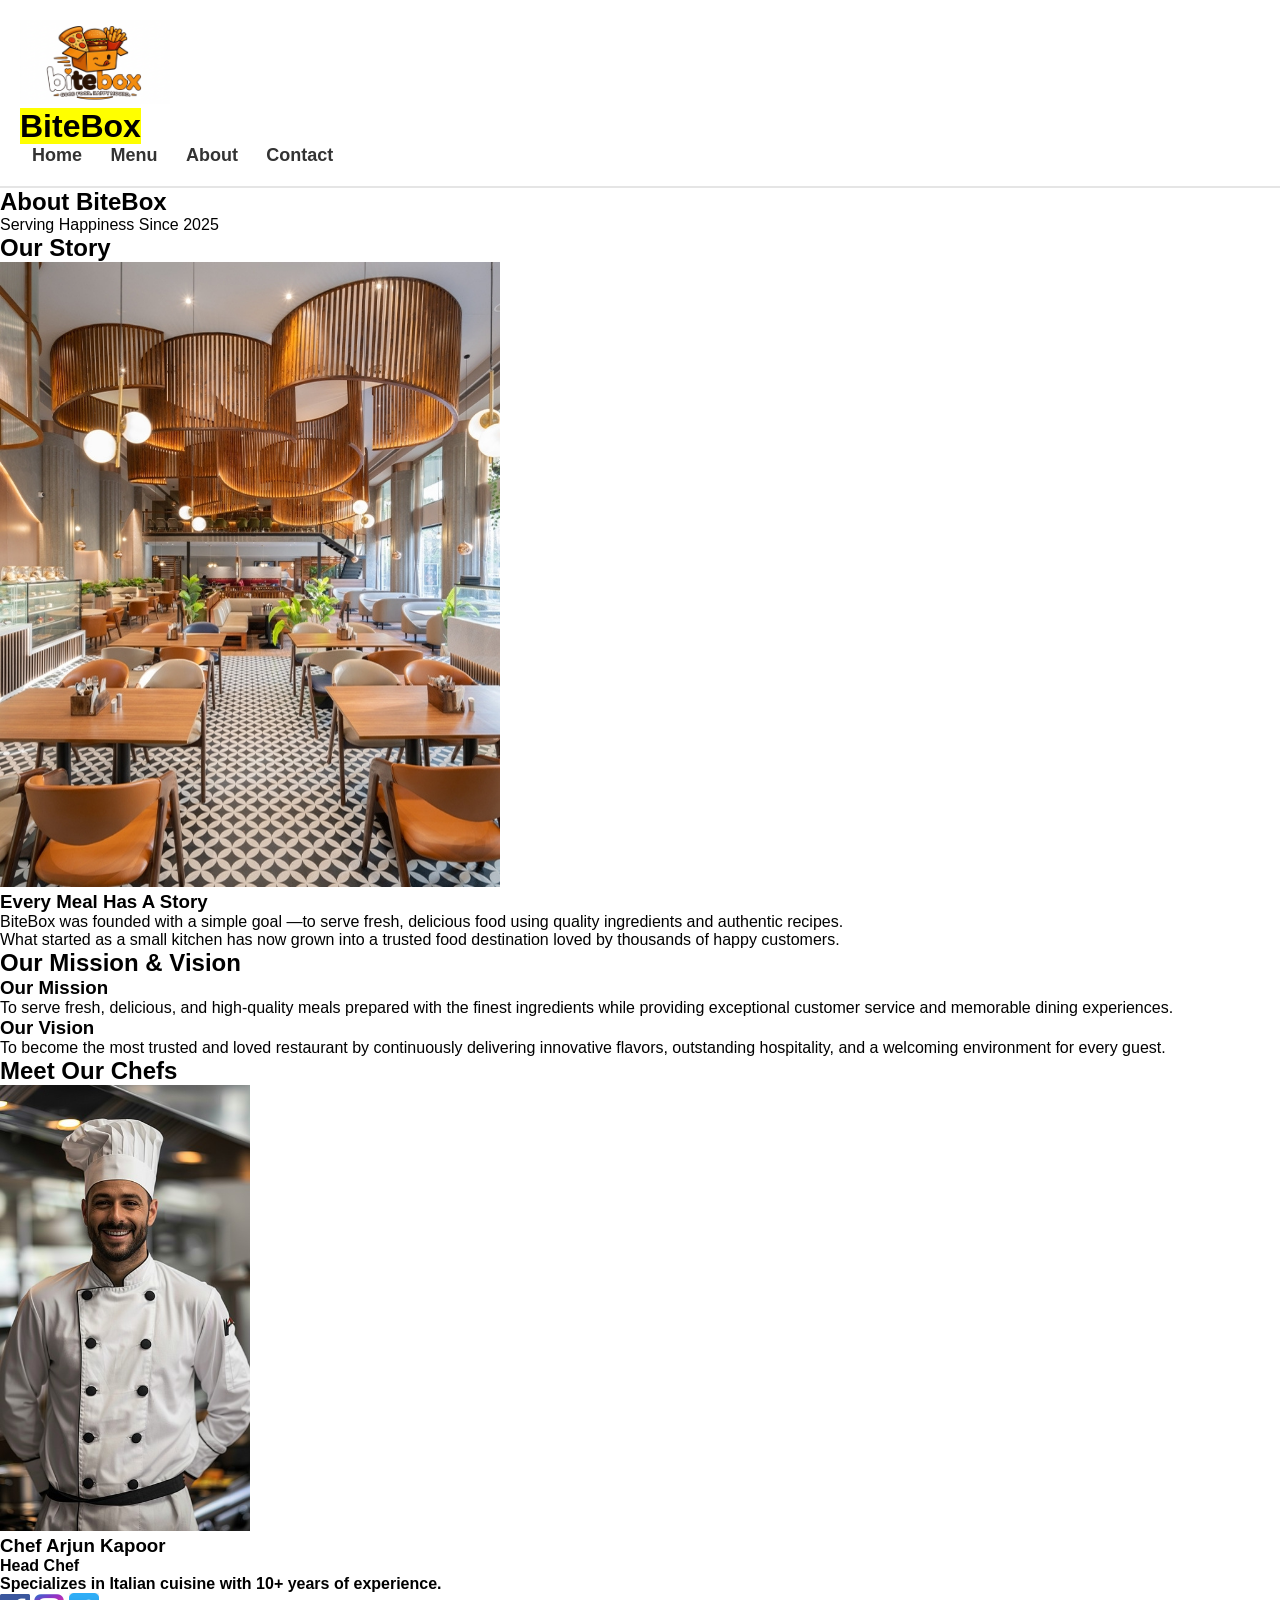
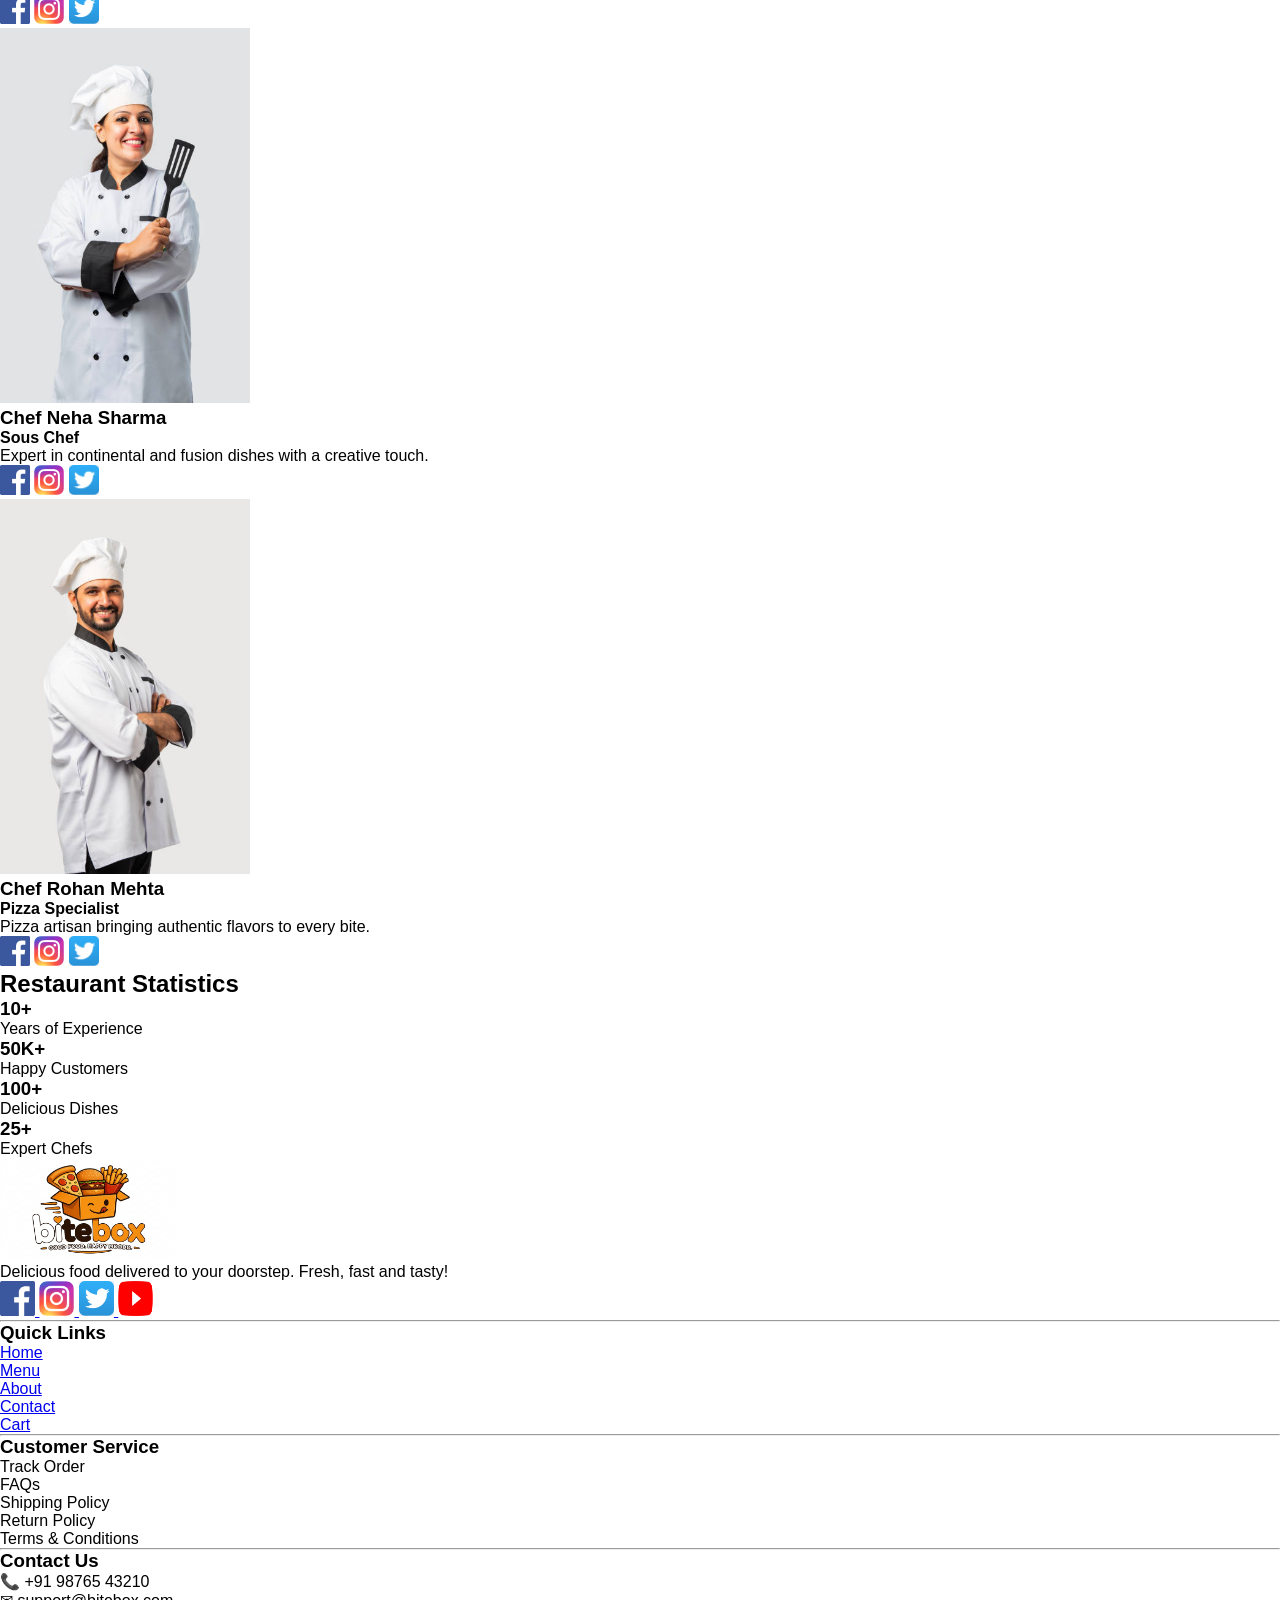
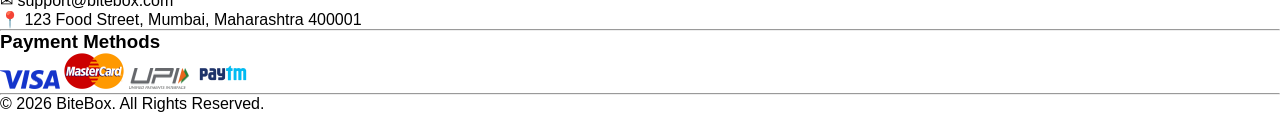
<file: about.html>
<!DOCTYPE html>
<html lang="en">
<head>
    <meta charset="UTF-8">
    <meta name="viewport" content="width=device-width, initial-scale=1.0">
    <title>About - BiteBox</title>
    <link rel="stylesheet" href="css/style.css">

    <link rel="preconnect" href="https://fonts.googleapis.com">
    <link rel="preconnect" href="https://fonts.gstatic.com" crossorigin>
    <link href="https://fonts.googleapis.com/css2?family=Great+Vibes&family
    =Montserrat:wght@400;600;700;800&family=Pacifico&family=Poppins:wght@300;
    400;500;600;700&display=swap" rel="stylesheet">
</head>
<body>


<header>
    <img src="assets/images/biteboxlogo.jpg" alt="BiteBox Logo" width="150">

    <h1> <mark> BiteBox </mark> </h1>
    <nav>
     <a href="index.html">Home</a>
     <a href="menu.html">Menu</a>
     <a href="about.html">About</a>
     <a href="contact.html">Contact</a>
    </nav>

</header>
    
<section id="about-hero">
  <div class="hero-content">
    <h2>About BiteBox</h2>
    <p> Serving Happiness Since 2025 </p>
  </div>
</section>

<section id="story">
  <h2>Our Story</h2>
  <article>
    <img src="assets/images/restaurant.jpg" width="500">

    <div>
        <h3>Every Meal Has A Story</h3>
        <p> BiteBox was founded with a simple goal —to serve fresh, delicious food using quality ingredients and authentic recipes.</p>
        <p> What started as a small kitchen has now grown into a trusted food destination loved by thousands of happy customers.</p>
    </div>
  </article>
</section>


<section id="mission-vision">
  <h2>Our Mission & Vision</h2>
  <div>
    <article>
      <h3>Our Mission</h3>
      <p> To serve fresh, delicious, and high-quality meals prepared with the finest ingredients while providing exceptional customer service and memorable dining experiences.</p>
    </article>
    
    <article>
      <h3>Our Vision</h3>
      <p> To become the most trusted and loved restaurant by continuously delivering innovative flavors, outstanding hospitality, and a welcoming environment for every guest.</p>
    </article>
  </div>
</section>


<section id="chefs">
  <h2>Meet Our Chefs</h2>
  <div>
    <article>
      <img src="assets/images/chef1.jpg" width="250">
      <h3>Chef Arjun Kapoor</h3>
      <h4>Head Chef</h>
        <p> Specializes in Italian cuisine with 10+ years of experience.</p>
        <div>
          <img src="assets/icons/facebook.png" width="30">
          <img src="assets/icons/insta.jpg" width="30">
          <img src="assets/icons/twitter.webp" width="30">
        </div>
      
      </article>
      
      <article>
        <img src="assets/images/chef2.avif" width="250">
        <h3>Chef Neha Sharma</h3>
        <h4>Sous Chef</h4>
         <p> Expert in continental and fusion dishes with a creative touch.</p>
         
         <div>
          <img src="assets/icons/facebook.png" width="30">
          <img src="assets/icons/insta.jpg" width="30">
          <img src="assets/icons/twitter.webp" width="30">
        </div>
      </article>
      
      <article>
        <img src="assets/images/chef3.jpg" width="250">
        <h3>Chef Rohan Mehta</h3>
        <h4>Pizza Specialist</h4>
        <p> Pizza artisan bringing authentic flavors to every bite.</p>
        
        <div>
          <img src="assets/icons/facebook.png" width="30">
          <img src="assets/icons/insta.jpg" width="30">
          <img src="assets/icons/twitter.webp" width="30">
        </div>
      </article>
    </div>
  </section>


  <section id="statistics">
    <h2>Restaurant Statistics</h2>
    <div>
      <article>
        <h3>10+</h3>
        <p>Years of Experience</p>
      </article>
        
      <article>
        <h3>50K+</h3>
        <p>Happy Customers</p>
      </article>
      
      <article>
        <h3>100+</h3>
        <p>Delicious Dishes</p>
      </article>
      
      <article>
        <h3>25+</h3>
        <p>Expert Chefs</p>
      </article>
    </div>
</section>
  

<footer>
<!-- Footer Logo Section -->
<section>
    <img src="assets/images/biteboxlogo.jpg" alt="BiteBox Logo" width="180">
    <p> Delicious food delivered to your doorstep. Fresh, fast and tasty!</p>

    <a href="#">
        <img src="assets/icons/facebook.png" alt="Facebook" width="35" height="35">
    </a>

    <a href="#">
        <img src="assets/icons/insta.jpg" alt="Instagram" width="35" height="35">
    </a>

    <a href="#">
        <img src="assets/icons/twitter.webp" alt="Twitter" width="35" height="35">
    </a>

    <a href="#">
        <img src="assets/icons/youtube.webp" alt="YouTube" width="35" height="35">
    </a>

</section>
<hr>

<!-- Quick Links -->
<section>
    <h3>Quick Links</h3>
    <ul>
        <li><a href="index.html">Home</a></li>
        <li><a href="menu.html">Menu</a></li>
        <li><a href="about.html">About</a></li>
        <li><a href="contact.html">Contact</a></li>
        <li><a href="cart.html">Cart</a></li>
    </u>
</section>
<hr>

<!-- Customer Service -->
<section>
    <h3>Customer Service</h3>
    <ul>
        <li>Track Order</li>
        <li>FAQs</li>
        <li>Shipping Policy</li>
        <li>Return Policy</li>
        <li>Terms & Conditions</li>
    </ul>
</section>

    <hr>

<!-- Contact Information -->
<section>
    <h3>Contact Us</h3>
    <p>📞 +91 98765 43210</p>
    <p>✉ support@bitebox.com</p>
    <p>📍 123 Food Street, Mumbai, Maharashtra 400001 </p>
</section>

<hr>

<!-- Payment Methods -->
<section>
    <h3>Payment Methods</h3>
    <img src="assets/images/visa.webp" alt="Visa" width="60">
    <img src="assets/images/mastercard.webp" alt="MasterCard" width="60">
    <img src="assets/images/upi.png" alt="UPI" width="60">
    <img src="assets/images/paytm.jpg"  alt="Paytm" width="60">
</section>

<hr>
<p> © 2026 BiteBox. All Rights Reserved. </p>

</footer>

</body>
</html>
</file>
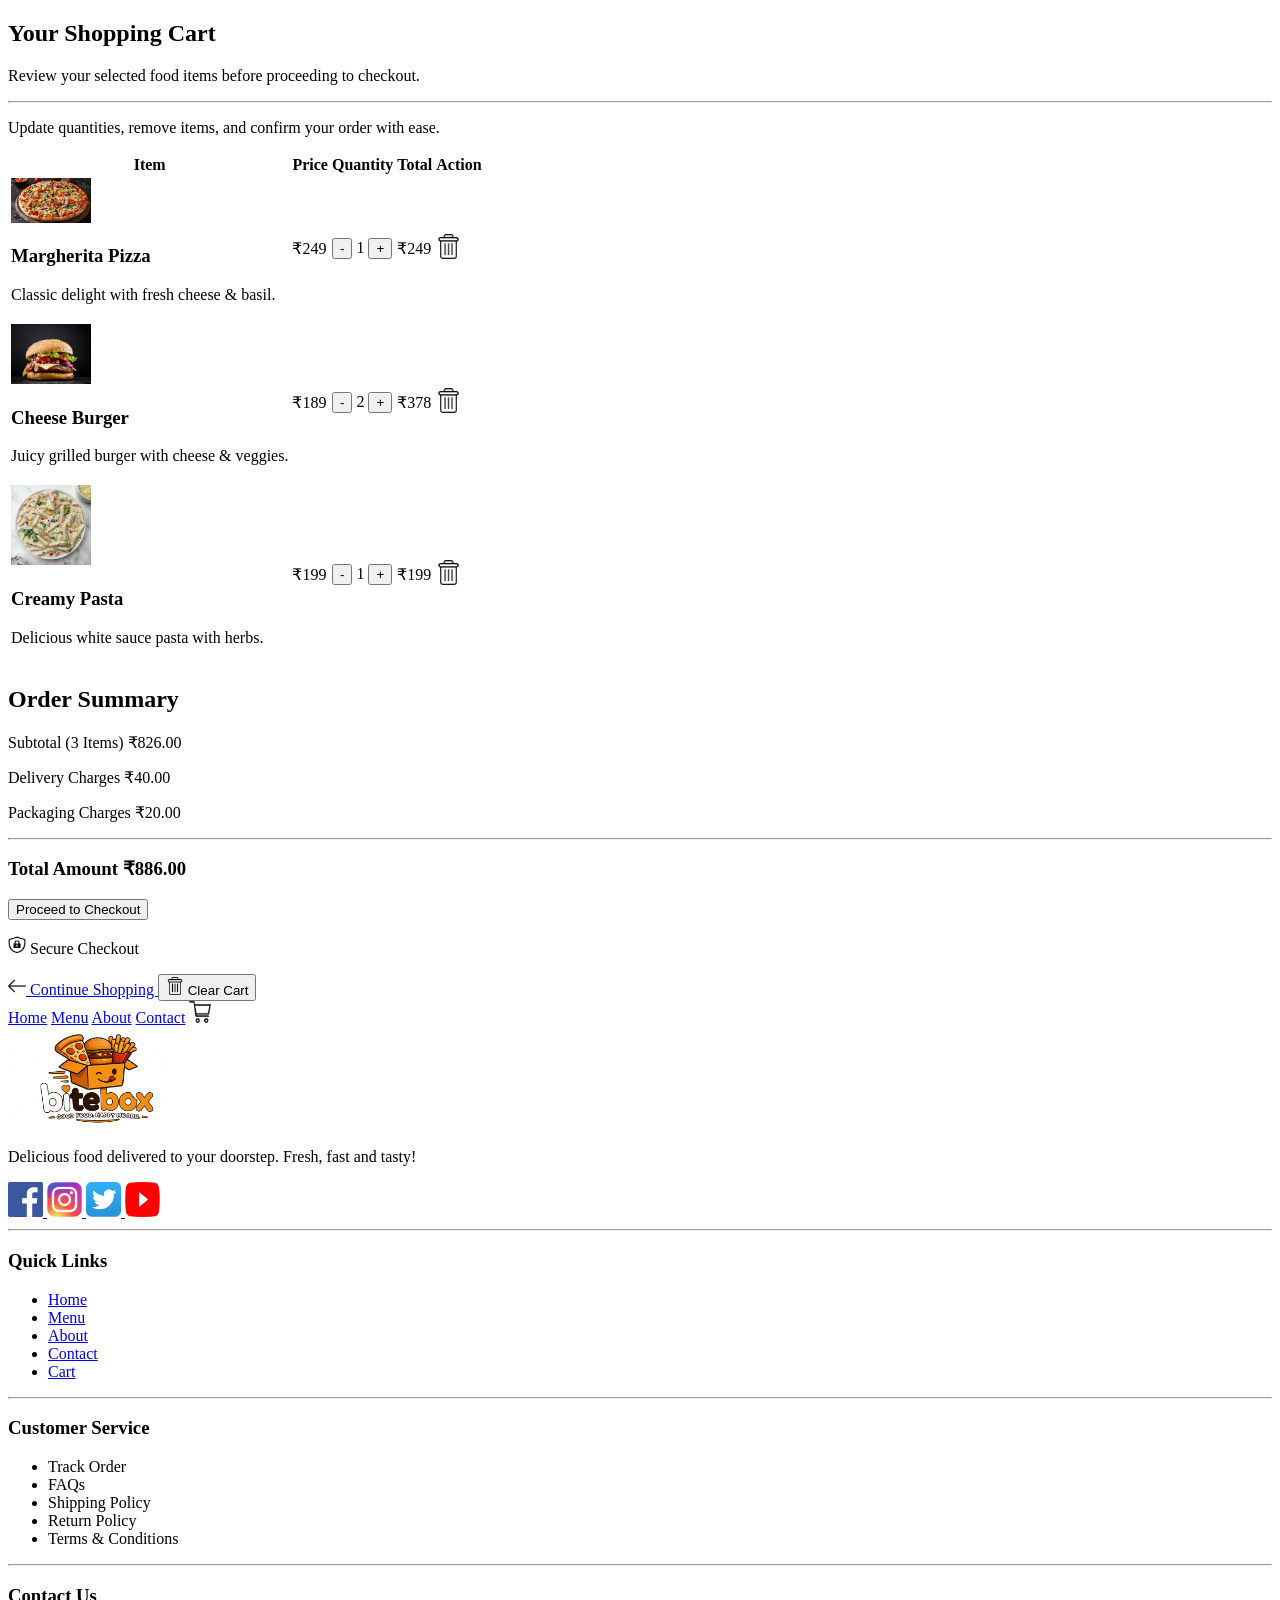
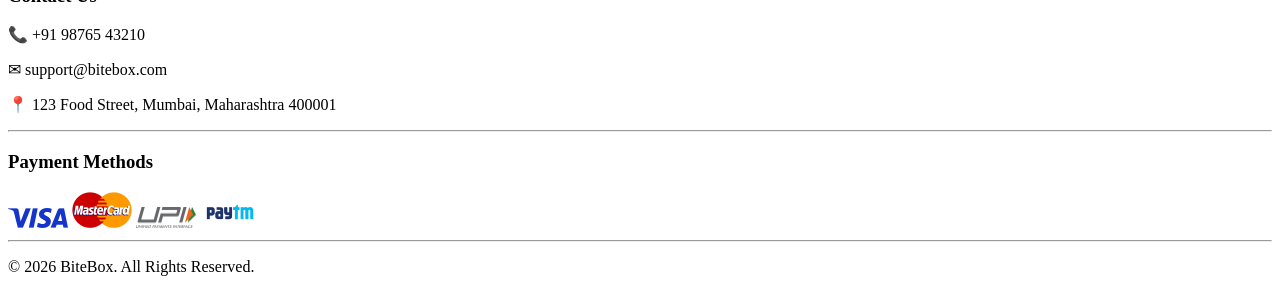
<file: cart.html>
<!DOCTYPE html>
<html lang="en">
<head>
    <meta charset="UTF-8">
    <meta name="viewport" content="width=device-width, initial-scale=1.0">
    <title>Cart</title>
</head>
<body>
    
<!-- Cart Hero Section -->
<section id="cart-hero">
    <div class="hero-content">
        <h2>Your Shopping Cart</h2>
        <p> Review your selected food items before 
            proceeding to checkout.
        </p>
        <hr>
        <p>Update quantities, remove items, and confirm 
           your order with ease.
        </p>
    </div>
</section>

<section id="shopping-cart">
    <table>
        <thead>
            <tr>
                <th>Item</th>
                <th>Price</th>
                <th>Quantity</th>
                <th>Total</th>
                <th>Action</th>
            </tr>
        </thead>

        <tbody>
            <!-- Item 1 -->
            <tr>
                <td>
                    <img src="assets/images/Pizza.jpg" alt="Margherita Pizza" width="80">
                    <h3>Margherita Pizza</h3>
                    <p>Classic delight with fresh cheese & basil.</p>
                </td>
                <td>₹249</td>
                  <td>
                    <button>-</button>
                    <span>1</span>
                    <button>+</button>
                </td>
                <td>₹249</td>
                <td>
                    <a href="#"> <img src="assets/images/delete.png" width="25"> </a>
                </td>
            </tr>

            <!-- Item 2 -->

            <tr>
                <td>
                    <img src="assets/images/Burger.jpg" width="80">
                    <h3>Cheese Burger</h3>
                    <p>Juicy grilled burger with cheese & veggies.</p>
                </td>
                <td>₹189</td>
                <td>
                    <button>-</button>
                    <span>2</span>
                    <button>+</button>
                </td>
                <td>₹378</td>
                <td>
                    <a href="#"> <img src="assets/images/delete.png" width="25"></a>
                </td>
            </tr>
      <!-- Item 3 -->

            <tr>
                <td>
                    <img src="assets/images/Pasta.jpg" alt="Creamy Pasta" width="80">
                    <h3>Creamy Pasta</h3>
                    <p>Delicious white sauce pasta with herbs.</p>
                </td>
                <td>₹199</td>
                <td>
                    <button>-</button>
                    <span>1</span>
                    <button>+</button>
                </td>
                <td>₹199</td>
                <td>
                    <a href="#"> <img src="assets/images/delete.png" width="25"> </a>
                </td>
            </tr>

        </tbody>
    </table>
</section>


<aside id="order-summary">
    <h2>Order Summary</h2>
    <p> <span>Subtotal (3 Items)</span> <span>₹826.00</span> </p>
    <p> <span>Delivery Charges</span> <span>₹40.00</span> </p>
    <p> <span>Packaging Charges</span> <span>₹20.00</span> </p>
    <hr>
    <h3> <span>Total Amount</span> <span>₹886.00</span> </h3>
    <button type="button"> Proceed to Checkout </button>
    <p> <img src="assets/images/secure.jpg" width="18" height="18">
    Secure Checkout </p>
</aside>

<!-- Cart Action Buttons -->
<section id="cart-actions">
    <a href="menu.html">
        <img src="assets/images/leftarrow.png" width="18" height="18">
        Continue Shopping
    </a>
    <button type="button">
        <img src="assets/images/delete.png" width="18" height="18">  Clear Cart
    </button>

</section>


<!--Navigation Menu-->
 <nav>
    <a href="index.html">Home</a>
    <a href="menu.html">Menu</a>
    <a href="about.html">About</a>
    <a href="contact.html">Contact</a>
    <a href="cart.html">
        <img src="assets/images/cart.png" alt="Cart Icon" width="22" height="22">
    </a>
</nav>



<footer>
<!-- Footer Logo Section -->
<section>
    <img src="assets/images/biteboxlogo.jpg" alt="BiteBox Logo" width="180">
    <p> Delicious food delivered to your doorstep. Fresh, fast and tasty!</p>

    <a href="#">
        <img src="assets/icons/facebook.png" alt="Facebook" width="35" height="35">
    </a>

    <a href="#">
        <img src="assets/icons/insta.jpg" alt="Instagram" width="35" height="35">
    </a>

    <a href="#">
        <img src="assets/icons/twitter.webp" alt="Twitter" width="35" height="35">
    </a>

    <a href="#">
        <img src="assets/icons/youtube.webp" alt="YouTube" width="35" height="35">
    </a>

</section>
<hr>

<!-- Quick Links -->
<section>
    <h3>Quick Links</h3>
    <ul>
        <li><a href="index.html">Home</a></li>
        <li><a href="menu.html">Menu</a></li>
        <li><a href="about.html">About</a></li>
        <li><a href="contact.html">Contact</a></li>
        <li><a href="cart.html">Cart</a></li>
    </u>
</section>
<hr>

<!-- Customer Service -->
<section>
    <h3>Customer Service</h3>
    <ul>
        <li>Track Order</li>
        <li>FAQs</li>
        <li>Shipping Policy</li>
        <li>Return Policy</li>
        <li>Terms & Conditions</li>
    </ul>
</section>

    <hr>

<!-- Contact Information -->
<section>
    <h3>Contact Us</h3>
    <p>📞 +91 98765 43210</p>
    <p>✉ support@bitebox.com</p>
    <p>📍 123 Food Street, Mumbai, Maharashtra 400001 </p>
</section>

<hr>

<!-- Payment Methods -->
<section>
    <h3>Payment Methods</h3>
    <img src="assets/images/visa.webp" alt="Visa" width="60">
    <img src="assets/images/mastercard.webp" alt="MasterCard" width="60">
    <img src="assets/images/upi.png" alt="UPI" width="60">
    <img src="assets/images/paytm.jpg"  alt="Paytm" width="60">
</section>

<hr>
<p> © 2026 BiteBox. All Rights Reserved. </p>

</footer>


</body>
</html>
</file>
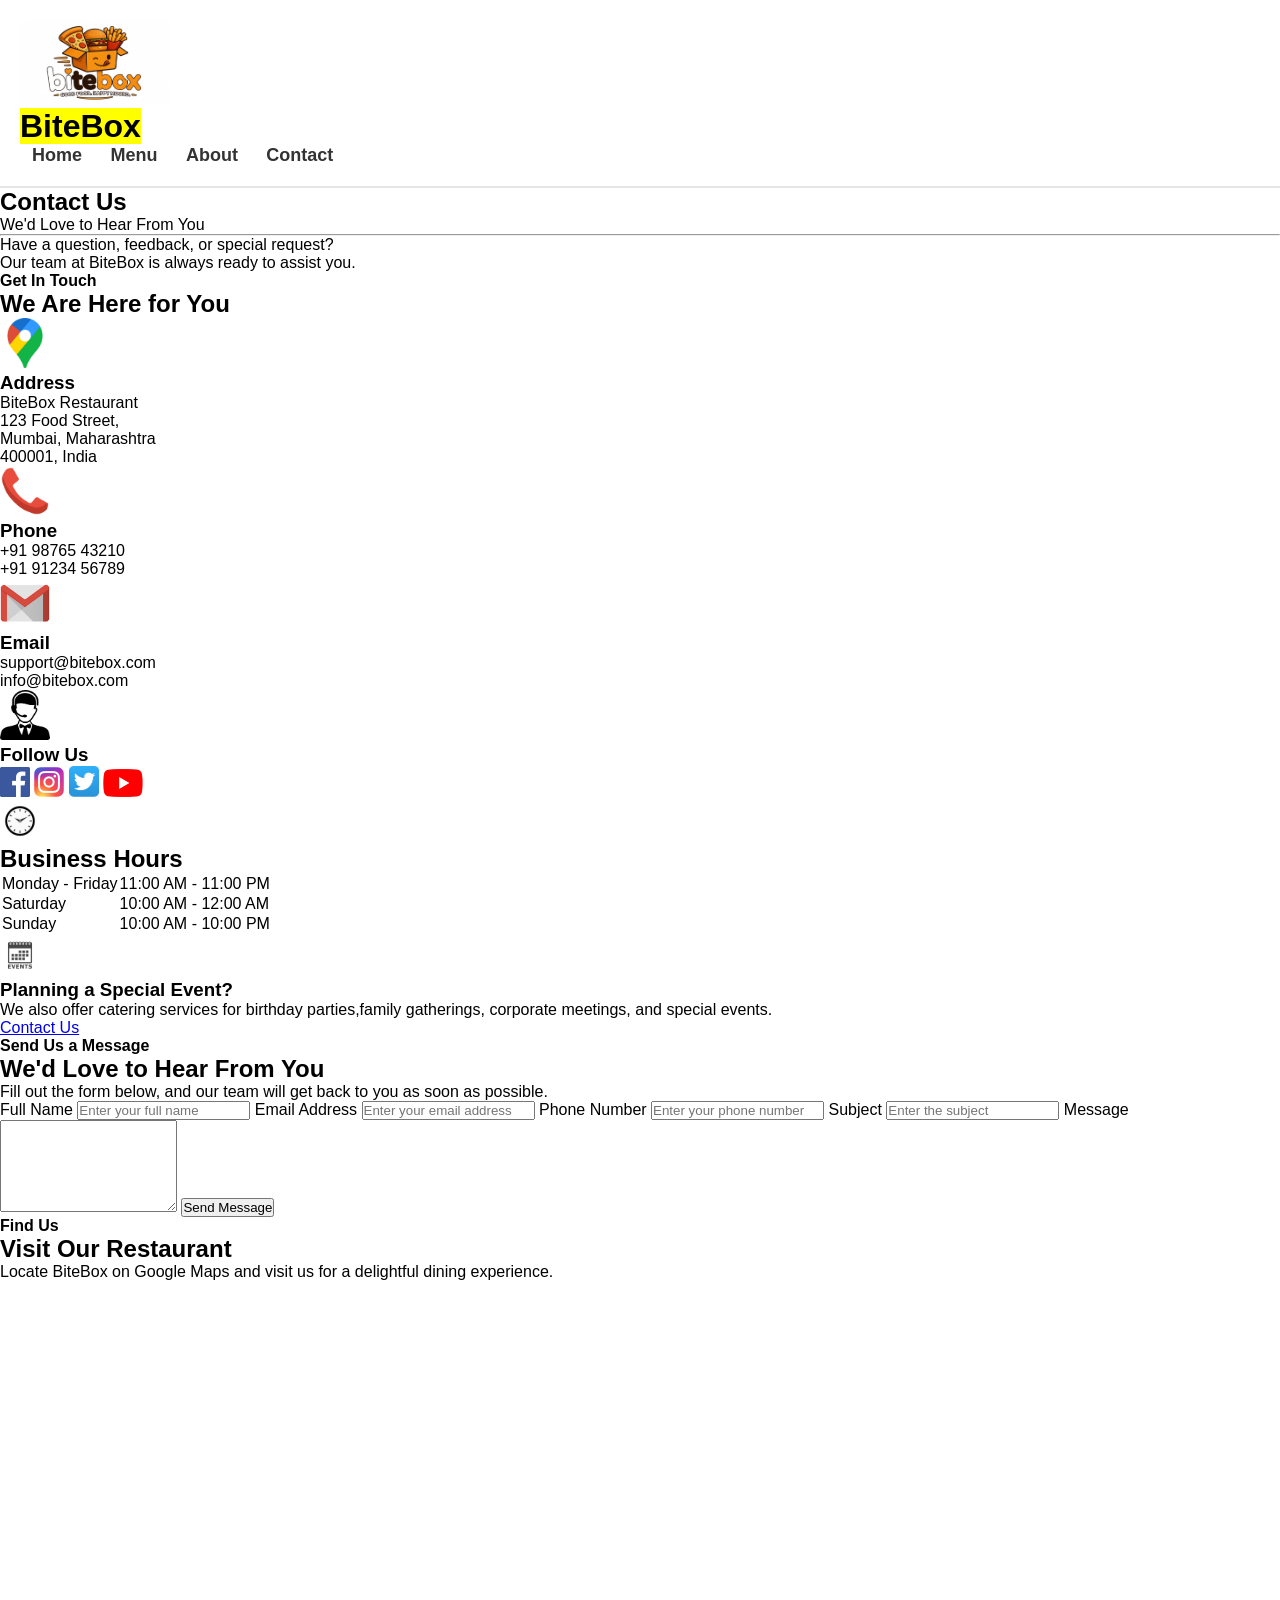
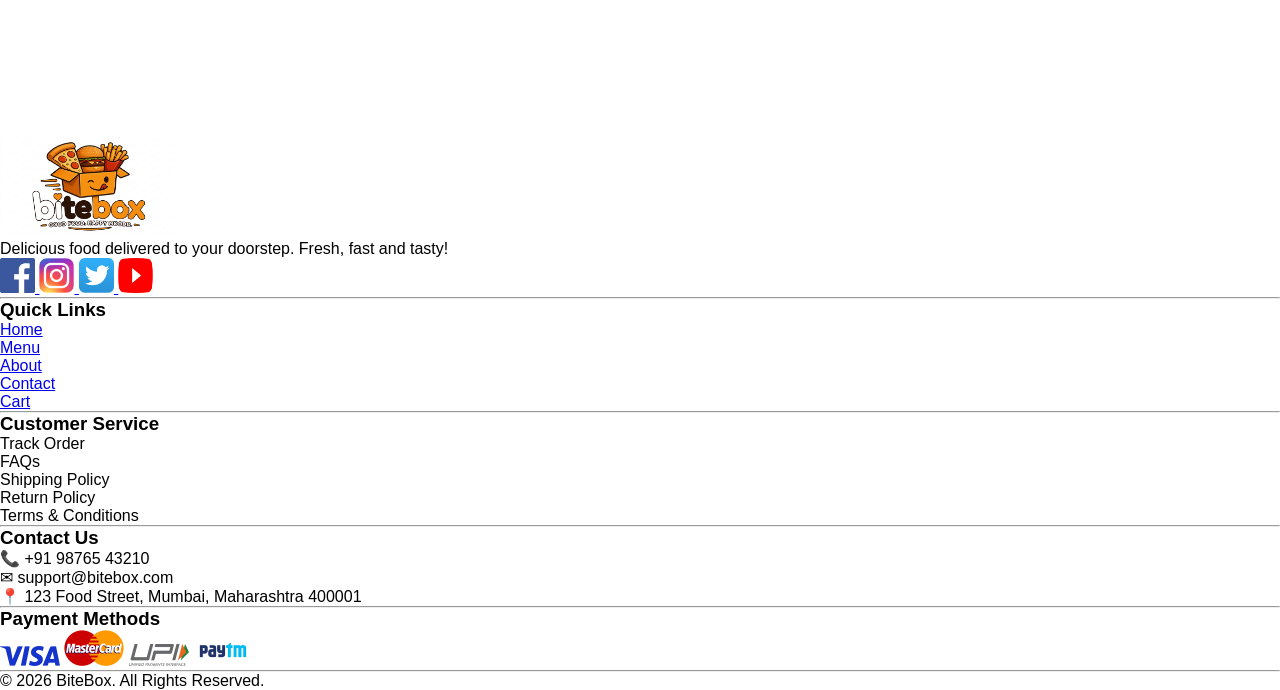
<file: contact.html>
<!DOCTYPE html>
<html lang="en">
<head>
    <meta charset="UTF-8">
    <meta name="viewport" content="width=device-width, initial-scale=1.0">
    <title>Contact - BiteBox</title>
    <link rel="stylesheet" href="css/style.css">

    <link rel="preconnect" href="https://fonts.googleapis.com">
    <link rel="preconnect" href="https://fonts.gstatic.com" crossorigin>
    <link href="https://fonts.googleapis.com/css2?family=Great+Vibes&family
    =Montserrat:wght@400;600;700;800&family=Pacifico&family=Poppins:wght@300;
    400;500;600;700&display=swap" rel="stylesheet">
</head>
<body>

<header>
    <img src="assets/images/biteboxlogo.jpg" alt="BiteBox Logo" width="150">

    <h1> <mark> BiteBox </mark> </h1>
    <nav>
     <a href="index.html">Home</a>
     <a href="menu.html">Menu</a>
     <a href="about.html">About</a>
     <a href="contact.html">Contact</a>
    </nav>

</header>

<section id="contact-hero">
    <div class="hero-content">
        <h2>Contact Us</h2>
        <p> We'd Love to Hear From You </p>
        <hr>
        <p> Have a question, feedback, or special request?<br>Our team at BiteBox is always ready to assist you.</p>
    </div>
</section>


<!-- Contact Information Section -->
<section id="contact-info">
    <div class="section-title">
        <h4>Get In Touch</h4>
        <h2>We Are Here for You</h2>
    </div>
    
    <div class="contact-container">
        <!-- Address Card -->
        <article>
            <img src="assets/images/location.webp" width="50px" height="50px">
            <h3>Address</h3>
            <p>
                BiteBox Restaurant<br>
                123 Food Street,<br>
                Mumbai, Maharashtra<br>
                400001, India
            </p>
        </article>
        
        <!-- Phone Card -->
         <article>
           <img src="assets/images/phone.webp"  width="50px" height="50px">
           <h3>Phone</h3>
            <p> +91 98765 43210<br>
                +91 91234 56789
            </p>
        </article>

        <!-- Email Card -->
        <article>
            <img src="assets/images/email.png" alt="Email Icon" width="50px" height="50px">
            <h3>Email</h3>
            <p> support@bitebox.com<br>
                info@bitebox.com
            </p>
        </article>

        <!-- Social Media Card -->
        <article>
                <img src="assets/images/support.png" width="50px" height="50px">
                <h3>Follow Us</h3>
                <a href="#"><img src="assets/icons/facebook.png" width="30"></a>
                <a href="#"><img src="assets/icons/insta.jpg" width="30"></a>
                <a href="#"><img src="assets/icons/twitter.webp" width="30"></a>
                <a href="#"><img src="assets/icons/youtube.webp" width="40"></a>
            </article>
    </div>
</section>

<section id="business-hours">
    <div class="hours-container">
        <!-- Business Hours -->
         <article>
            <div>
                <img src="assets/images/clock.jpg" alt="Clock Icon" width="40">
                <h2>Business Hours</h2>
                <table>
                    <tr>
                        <td>Monday - Friday</td>
                        <td>11:00 AM - 11:00 PM</td>
                    </tr>
                    <tr>
                        <td>Saturday</td>
                        <td>10:00 AM - 12:00 AM</td>
                    </tr>
                    
                    <tr>
                        <td>Sunday</td>
                        <td>10:00 AM - 10:00 PM</td>
                    </tr>
                </table>
            </div>
        </article>
        
<!-- Catering Information -->
 <article>
    <img src="assets/images/calendar.webp" alt="Event Icon" width="40">
    <h3>Planning a Special Event?</h3>
    <p>We also offer catering services for birthday parties,family gatherings, corporate meetings, and special events.</p>
    <a href="#">Contact Us</a>
</article>
</div>
</section>


<!-- Contact Form Section -->

<section id="contact-form">
    <div class="section-title">
        <h4>Send Us a Message</h4>
        <h2>We'd Love to Hear From You</h2>
        <p>Fill out the form below, and our team will get back to you as soon as possible.</p>
    </div>

     <form action="#">

        <label for="name">Full Name</label>
        <input type="text" id="name" placeholder="Enter your full name">

        <label for="email">Email Address</label>
        <input type="email" id="email" placeholder="Enter your email address">

        <label for="phone">Phone Number</label>
        <input type="tel" id="phone" placeholder="Enter your phone number">

        <label for="subject">Subject</label>
        <input type="text" id="subject" placeholder="Enter the subject">

        <label for="message">Message</label>
        <textarea id="massage" rows="6" placeholder="Write your message here">
        </textarea>
        

        <input type="submit" value="Send Message">

    </form>
</section>


<section id="google-map">
    <div class="section-title">
        <h4>Find Us</h4>
        <h2>Visit Our Restaurant</h2>
        <p> Locate BiteBox on Google Maps and visit us for a delightful 
            dining experience.
        </p>
    </div>

    <iframe src="https://www.google.com/maps/embed?pb=!1m18!1m12!1m3!1d3781.511801313656!2d73.78565097443234!3d18.596035966866168!2m3!1f0!2f0!3f0!3m2!1i1024!2i768!4f13.1!3m3!1m2!1s0x3bc2b93eaeff5f23%3A0x4a6fa6e0cd541a04!2sItvedant%20-%20Pimpri!5e0!3m2!1sen!2sus!4v1789322832637!5m2!1sen!2sus" width="600" height="450" style="border:0;" allowfullscreen="" loading="lazy" referrerpolicy="strict-origin-when-cross-origin"></iframe>
</section>
 


<footer>
<!-- Footer Logo Section -->
<section>
    <img src="assets/images/biteboxlogo.jpg" alt="BiteBox Logo" width="180">
    <p> Delicious food delivered to your doorstep. Fresh, fast and tasty!</p>

    <a href="#">
        <img src="assets/icons/facebook.png" alt="Facebook" width="35" height="35">
    </a>

    <a href="#">
        <img src="assets/icons/insta.jpg" alt="Instagram" width="35" height="35">
    </a>

    <a href="#">
        <img src="assets/icons/twitter.webp" alt="Twitter" width="35" height="35">
    </a>

    <a href="#">
        <img src="assets/icons/youtube.webp" alt="YouTube" width="35" height="35">
    </a>

</section>
<hr>

<!-- Quick Links -->
<section>
    <h3>Quick Links</h3>
    <ul>
        <li><a href="index.html">Home</a></li>
        <li><a href="menu.html">Menu</a></li>
        <li><a href="about.html">About</a></li>
        <li><a href="contact.html">Contact</a></li>
        <li><a href="cart.html">Cart</a></li>
    </u>
</section>
<hr>

<!-- Customer Service -->
<section>
    <h3>Customer Service</h3>
    <ul>
        <li>Track Order</li>
        <li>FAQs</li>
        <li>Shipping Policy</li>
        <li>Return Policy</li>
        <li>Terms & Conditions</li>
    </ul>
</section>

    <hr>

<!-- Contact Information -->
<section>
    <h3>Contact Us</h3>
    <p>📞 +91 98765 43210</p>
    <p>✉ support@bitebox.com</p>
    <p>📍 123 Food Street, Mumbai, Maharashtra 400001 </p>
</section>

<hr>

<!-- Payment Methods -->
<section>
    <h3>Payment Methods</h3>
    <img src="assets/images/visa.webp" alt="Visa" width="60">
    <img src="assets/images/mastercard.webp" alt="MasterCard" width="60">
    <img src="assets/images/upi.png" alt="UPI" width="60">
    <img src="assets/images/paytm.jpg"  alt="Paytm" width="60">
</section>

<hr>
<p> © 2026 BiteBox. All Rights Reserved. </p>

</footer>


</body>
</html>
</file>
<file: css/style.css>
*{
    margin:0;
    padding: 0;
    box-sizing: border-box;
    font-family: Arial, Helvetica, sans-serif;
}

/*Website Header*/
header{
    background-color: #ffffff;
    padding: 20px;
    border-bottom: 2px solid #e5e5e5;
}

/*website logo*/
.logo{
    width: 170px;
    height: auto;
}

nav a{
    text-decoration: none;
    color: #333333;
    font-size: 18px;
    font-weight: 600;
    margin: 0 12px;
}

nav a:hover{
    color: #ff6b00;
    text-decoration: underline;
}

#home-hero{
    background-image: url("../assets/images/background.avif");
    background-repeat: no-repeat;
    background-position: center;
    background-size: cover;
    height: 650px;
    padding: 55px 80px;
}
</file>
